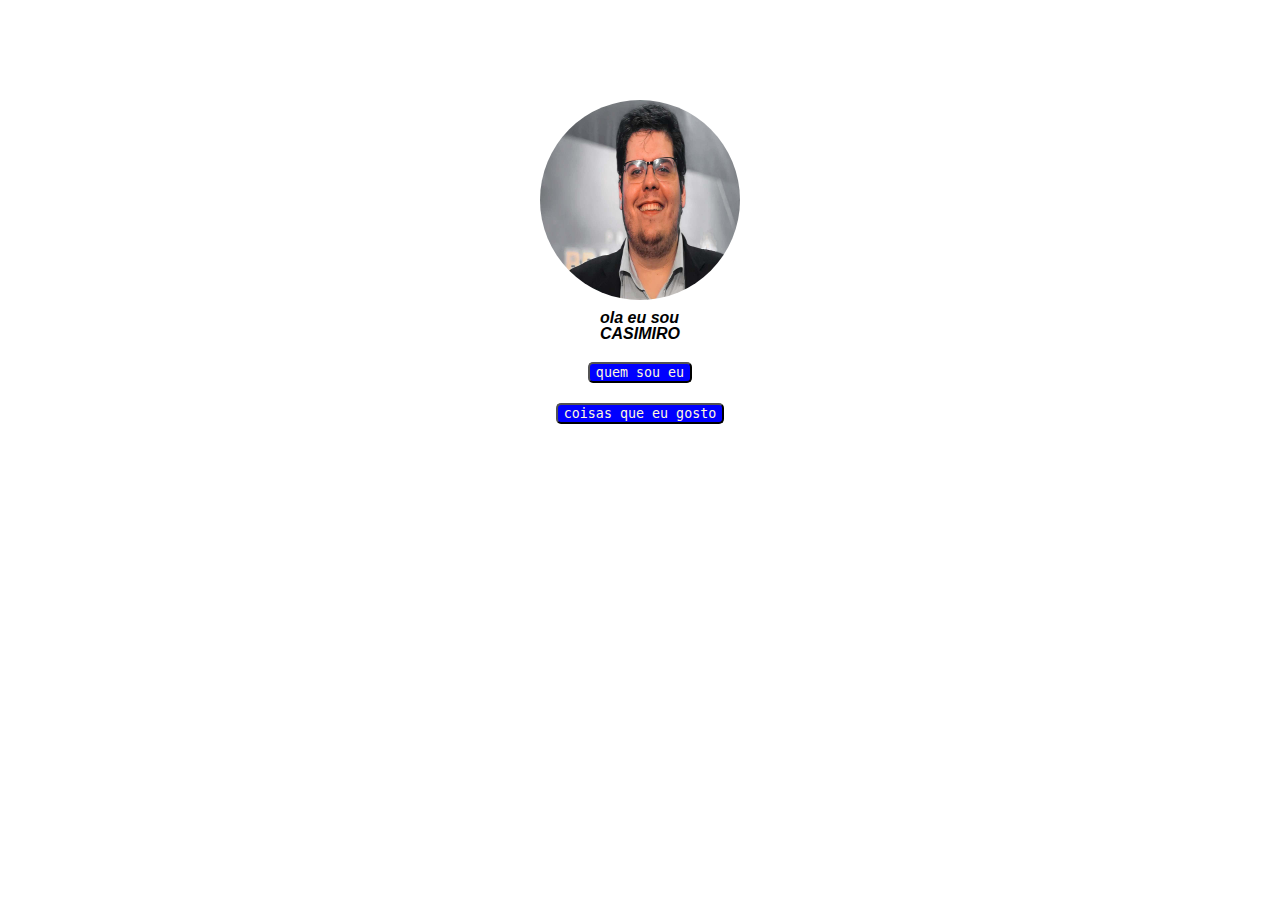
<file: index.html>
<!DOCTYPE html>
<html lang="pt-br">

<head>
    <meta charset="UTF-8">
    <meta http-equiv="X-UA-Compatible" content="IE=edge">
    <meta name="viewport" content="width=device-width, initial-scale=1.0">
    <link rel="stylesheet" href="reset.css">
    <link rel="stylesheet" href="style.css">
    <title>Document</title>
</head>

<body>
    <DIV class="tudo">
    <img class="img" src="Casimiro_Miguel.jpeg" alt="auau" width="200px" height="200px">
    <div class="text">
        <p>ola eu sou</p>
        <h1>CASIMIRO</h1>
    </div>
    <input class="botaoAzul" type="button" value="quem sou eu">
    <input class="botaoAzul" type="button" value="coisas que eu gosto">
    </DIV>
</body>

</html>
</file>
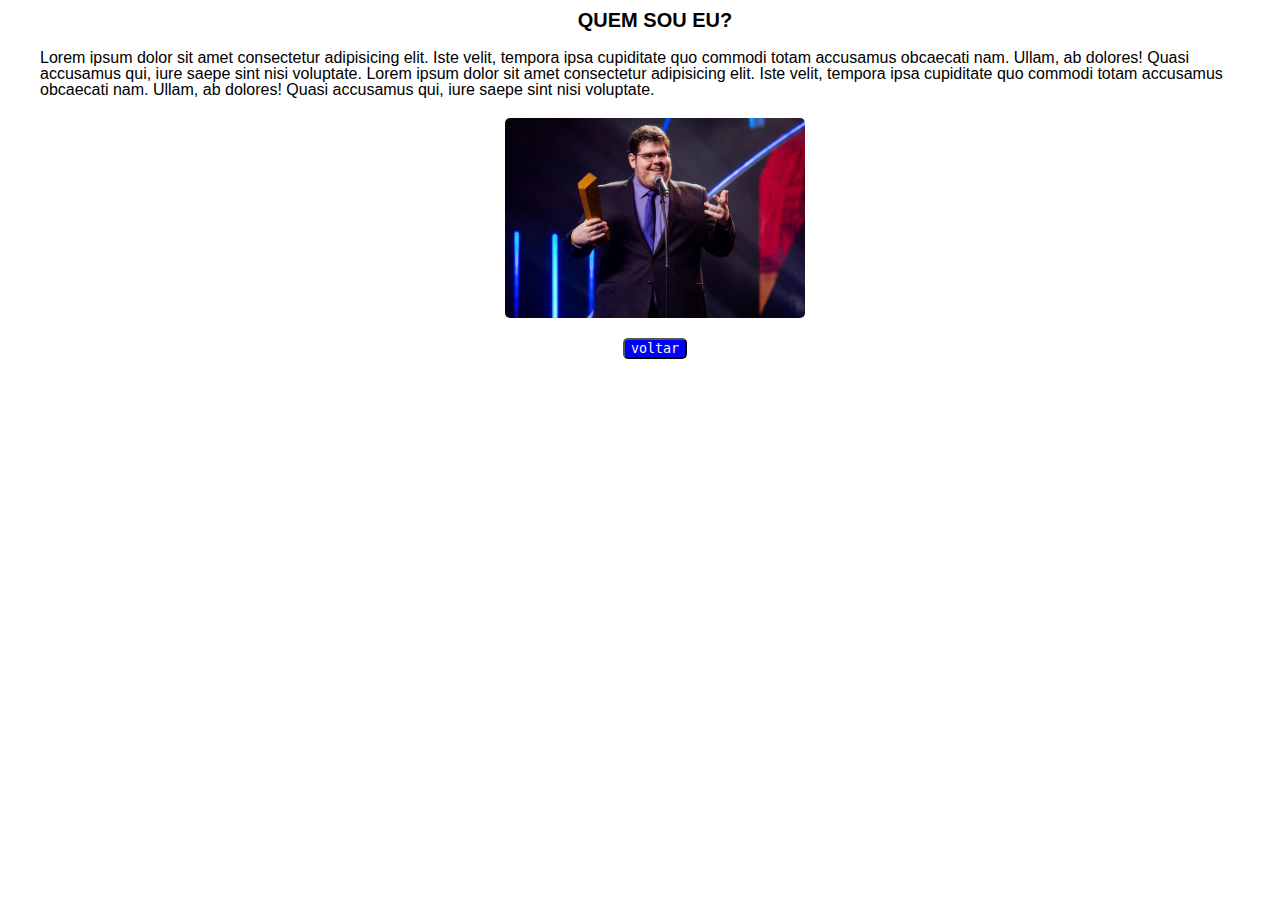
<file: pag2.html>
<!DOCTYPE html>
<html lang="pt-br">

<head>
    <meta charset="UTF-8">
    <meta http-equiv="X-UA-Compatible" content="IE=edge">
    <meta name="viewport" content="width=device-width, initial-scale=1.0">
    <link rel="stylesheet" href="reset.css">
    <link rel="stylesheet" href="style.css">
    <title>Document</title>
</head>
<body>
    <div class="tudo2">
    <h1 class="h1">QUEM SOU EU?</h1>
    <p class="text2">
    Lorem ipsum dolor sit amet consectetur adipisicing elit. Iste velit, tempora ipsa cupiditate quo commodi totam accusamus obcaecati nam. Ullam, ab dolores! Quasi accusamus qui, iure saepe sint nisi voluptate.
    Lorem ipsum dolor sit amet consectetur adipisicing elit. Iste velit, tempora ipsa cupiditate quo commodi totam accusamus obcaecati nam. Ullam, ab dolores! Quasi accusamus qui, iure saepe sint nisi voluptate.
    </p>

    <img class="img2" src="Ovencedor.jpg" alt="" width="300" height="200">

    <input class="botaoAzul" type="button" value="voltar">
</div>
</body>
</html>
</file>
<file: style.css>
html{
font-size: 16px;
font-family: Arial, Helvetica, sans-serif;
}

.botaoAzul{ 
background-color: blue;
color: cornsilk;
display: flex;
flex-direction: column;
margin: 10px;
border-radius: 5px;
font-family: monospace;}

.img{
    border-radius: 100%;
}

.text{
align-items: center;
font-style: italic;
font-weight: bold;
margin: 10px;
}

.tudo{
    display: flex;
    flex-direction: column;
    align-items: center;
    margin-top: 100px;
}


.img2{
    border-radius: 5px;
    margin: 10px;
}

.tudo2{
    display: flex;
    flex-direction: column;
    align-items: center;
    margin-left: 30px;
}

.h1{
font-weight: bold;
font-size: 20px;
margin: 10px;
}
.text2{
    align-items: center;
    margin: 10px;
}
</file>
